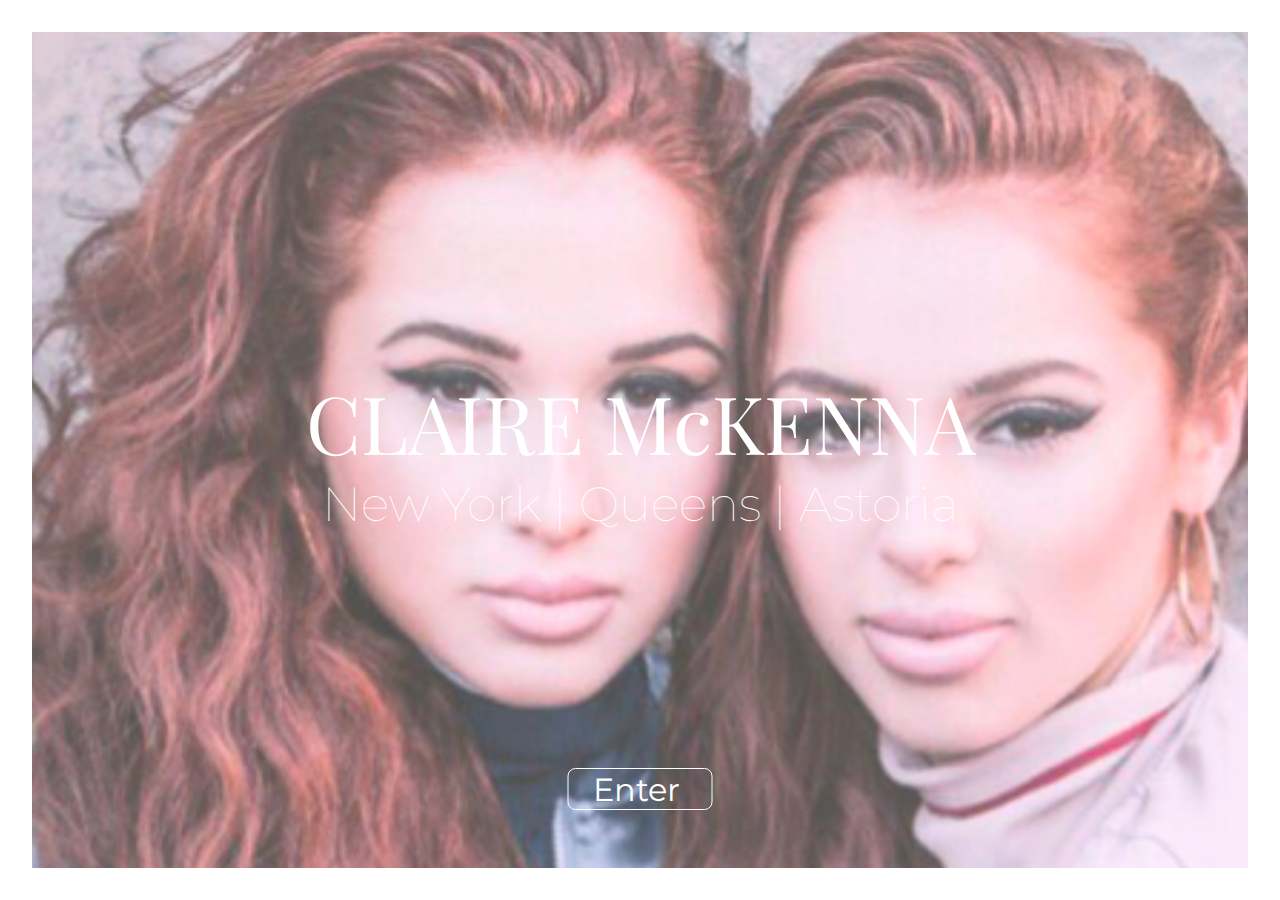
<file: index.html>
<!DOCTYPE html>
<html lang="en">

<head>
  <meta charset="UTF-8" />
  <meta http-equiv="X-UA-Compatible" content="IE=edge" />
  <meta name="viewport" content="width=device-width, initial-scale=1.0" />
  <title>Claire McKenna New York Home</title>
  <!-- SEO -->
  <meta name="description" content="Claire McKenna - Queens Astoria and New York with Irish Roots Photos">
  <!-- <link rel="stylesheet" href="/landing page.css"> -->
  <link rel="stylesheet" href="style.css" />
</head>

<body class="lp-body">
  <a href="./photography/queens.html" class="lp-name">
    <h1 id="lp-heading">CLAIRE McKENNA</h1>
    <h2 class="subTitle">New York | Queens | Astoria</h2>
  </a>
  <a href="./home.html" class="enter">Enter <span></span> </a>
  <section class="lp-section">
    <a href="./photography/queens.html" class="slideshow">
      <picture>
        <!-- <source srcset="/photography/Images/Pages/Landing-page/mobile/Untitled-1.jpg" media="(max-width: 500px)"> -->
        <img class="lpImage" src="./photography/Images/Pages/Landing-page/1.png" alt="Claire McKenna Queens" />
      </picture>
      <picture>
        <!-- <source srcset="/photography/Images/Pages/Landing-page/mobile/Untitled-6.jpg" media="(max-width: 500px)"> -->
        <img class="lpImage" src="./photography/Images/Pages/Landing-page/2.png" alt="Irish sisters Claire McKenna and Sarah McKenna from Queens" />
      </picture>
      <picture>
        <!-- <source srcset="/photography/Images/Pages/Landing-page/mobile/Untitled-3.jpg" media="(max-width: 500px)"> -->
        <img class="lpImage" src="./photography/Images/Pages/Landing-page/3.png" alt="Irish sisters Claire McKenna and Sarah McKenna from Queens, Astoria, New York" />
      </picture>
      <picture>
        <!-- <source srcset="/photography/Images/Pages/Landing-page/mobile/Untitled-4.jpg" media="(max-width: 500px)"> -->
        <img class="lpImage" src="./photography/Images/Pages/Landing-page/4.png" alt="Irish girl Claire McKenna" />
      </picture>
      <picture>
        <!-- <source srcset="/photography/Images/Pages/Landing-page/mobile/Untitled-7.jpg" media="(max-width: 500px)"> -->
        <img class="lpImage" src="./photography/Images/Pages/Landing-page/5.png" alt="Irish sisters Claire McKenna and Sarah McKenna in Queens New York" />
      </picture>
    </a>
  </section>

  <script src="https://code.jquery.com/jquery-1.12.3.js" integrity="sha256-1XMpEtA4eKXNNpXcJ1pmMPs8JV+nwLdEqwiJeCQEkyc="
    crossorigin="anonymous"></script>
  <script>
    $(".slideshow > picture:gt(0)").hide();
    setInterval(function () {
      $(".slideshow > picture:first")
        .fadeOut(500)
        .next()
        .fadeIn(500)
        .end()
        .appendTo(".slideshow");
    }, 2000);
  </script>
</body>

</html>
</file>
<file: style.css>
@import url("https://fonts.googleapis.com/css2?family=Lora&family=Montserrat:wght@500&display=swap");
@import url('https://fonts.googleapis.com/css2?family=Playfair+Display:wght@400;600&display=swap');

* {
  box-sizing: border-box;
  list-style: none;
  text-decoration: none;
  color: white;
  font-family: "Montserrat", sans-serif;
  margin: 0;
  padding: 0;
  /* background-color: #f5f5f5; */
}

.subTitle {
  font-weight: lighter;
  font-size: larger;
}

.website_container {
  width: 95%;
  margin: auto;
  max-width: 1920px;
  margin-top: 3.75rem;
}

@media only screen and (min-width: 720px) {
  .website_container {
    margin-top: 5.5rem;
  }
}

/* Slide Show */
.lpImage {
  display: block;
  width: 100%;
  height: 100%;
  object-fit: cover;
}

@media only screen and (max-width: 700px) {
  .lpImage {
    object-fit: contain;

  }
}

.slideshow {
  /* margin:auto; 
    width: 100%;
    padding: 1rem;
    height: 100vh; */
  position: relative;
  z-index: 2;
}

.slideshow>picture {
  height: calc(100vh - 2rem);
  width: calc(100vw - 2rem);
  position: absolute;
  top: 1rem;
  left: 1rem;
}

@media only screen and (min-width: 500px) {
  .slideshow>picture {
    height: calc(100vh - 4rem);
    width: calc(100vw - 4rem);
    top: 2rem;
    left: 2rem;
  }
}

.lp-section {
  position: relative;
  opacity: 0.8;
}

.lp-body {
  position: relative;
}

.lp-name {
  font-family: 'Playfair Display', serif !important;
  font-size: 1.5rem;
  font-weight: 400 !important;
  color: black;
  position: absolute;
  z-index: 10;
  top: 50vh;
  left: 50vw;
  transform: translate(-50%, -50%);
  width: 100%;
  text-align: center;
}

.lp-name>h1 .lp-name>p {
  background-color: transparent;

}

@media only screen and (min-width: 500px) {
  .lp-name {
    font-size: 2.5rem;
  }
}

#lp-heading {
  font-family: 'Playfair Display', serif !important;
  font-weight: 400 !important;

}

.enter {
  display: flex;
  font-size: 1.25rem;
  align-items: center;
  justify-content: center;
  gap: 0.5rem;
  border: rgb(255, 255, 255) 1px solid;
  max-width: fit-content;
  margin: auto;
  border-radius: 0.5rem;
  padding-block: 1.25rem;
  padding-inline: 1.5rem;
  position: absolute;
  bottom: 2rem;
  top: 90vh;
  left: 50vw;
  transform: translate(-50%, -50%);
  z-index: 3;
}

@media only screen and (min-width: 500px) {
  .enter {
    font-size: 2rem;
    border: rgb(255, 255, 255) 1.5px solid;
  }
}

img {
  width: 100%;
  min-height: 100%;
  display: block;
  object-fit: cover;
}

picture {
  all: unset;
}

.img-grid2 {
  display: grid;
  grid-template-columns: 1fr 1fr;
  gap: 0.5rem;

  grid-auto-flow: dense;
}

.int {
  grid-template-columns: 1fr;
}


@media only screen and (min-width: 500px) {
  .img-grid2 {
    grid-template-columns: repeat(auto-fit, minmax(250px, 1fr));
    gap: 1rem;

  }

  .int {
    grid-template-columns: repeat(auto-fit, minmax(300px, 1fr));
  }

}

@media only screen and (min-width: 1000px) {
  .int {
    grid-template-columns: repeat(auto-fit, minmax(500px, 1fr));
  }
}

.grid-interiors {
  grid-template-columns: repeat(auto-fit, minmax(500px, 1fr));
  gap: 4rem;
}

.interior-heading {
  display: block;
  margin-block: 2rem;
  text-align: left;
  border-bottom: black 2px solid;
  width: 80%;
  margin-top: 4rem;
  padding-bottom: 0.5rem;
}

.hyderabad-urban {
  grid-template-columns: repeat(auto-fit, minmax(325px, 1fr));
  /* column-count: 3; */
}

.hyderabad-urban>picture>img {
  max-width: auto;
  max-height: auto;
  display: inline-block;
  object-fit: cover;
}

.kritunga {
  grid-template-columns: repeat(auto-fit, minmax(500px, 1fr));
}

.pristine-estates {
  grid-template-columns: repeat(auto-fit, minmax(250px, 1fr));
}

.hs2 {
  grid-row: span 2;
}

.hs1 {
  grid-row: span 1;
}

.ws2 {
  grid-column: span 2;
}

.ws6 {
  grid-column: span 4;
}

/* about me */
.aboutMe-wrapper {
  display: flex;
  flex-direction: column;
  gap: 5%;
  justify-content: center;
  align-items: center;
  width: 90%;
  margin: auto;
  padding-top: 10rem;

}

.aboutMe-content {
  display: flex;
  flex-direction: column;
  align-items: left;
  justify-content: center;
  padding-bottom: 2rem;
}



.aboutMe-content>p {
  max-width: 60ch;
  font-size: 1.25rem;
}

.aboutMe-content>h3 {
  font-size: 28px;
}

.about-me-img {
  max-height: 90vh;
}

.about-me-img>img {
  height: 700px;
}

@media only screen and (min-width: 720px) {
  .aboutMe-wrapper {
    padding-top: 10rem;
  }

  .aboutMe-content>p {
    font-size: 1.75rem;

  }
}

/* Contact Form */

.formContent {
  display: block;
  margin: auto;
  width: 75%;
  margin-top: 12rem;
}

@media only screen and (min-width: 720px) {
  .formContent {
    /* width: 50%; */
    max-width: 700px;

  }
}

.cont-page {
  background-color: #f5f5f5;
}

.half>* {
  all: unset;
  display: block;
  width: 100%;
  margin-top: 1rem;
  margin-block: 0.8em;
  background-color: #fff;
  padding-block: 1em;
  padding-inline: 1em;
  border-radius: 10px;
  box-shadow: 0 2px 1px rgb(0 0 0 / 10%);
}

#input-submit {
  text-align: center;
  color: #f5f5f5;
  background-color: rgb(68, 68, 68);
  width: 50%;
  /* margin: auto; */
  cursor: pointer;
}

/* Display text on hover */
.picture-container {
  position: relative;
  cursor: pointer;
  font-size: 1rem;
  font-weight: 400;
}

.image {
  opacity: 1;
  transition: 0.5s ease;
  backface-visibility: hidden;
}

.middle {
  transition: 0.5s ease;
  opacity: 0;
  position: absolute;
  top: 50%;
  left: 50%;
  transform: translate(-50%, -50%);
  -ms-transform: translate(-50%, -50%);
  text-align: center;
}

.picture-container:hover .image {
  opacity: 0.3;
}

.picture-container:hover .middle {
  opacity: 1;
}

.text {
  background-color: #2c2c2c;
  color: white;
  font-size: 16px;
  padding: 16px 32px;
}



float {
  position: fixed;
  width: 60px;
  height: 60px;
  bottom: 12px;
  right: 12px;
  background-color: #25d366;
  color: #FFF;
  border-radius: 50px;
  text-align: center;
  font-size: 30px;
  box-shadow: 2px 2px 3px #999;
  z-index: 100;
}

.my-float {
  margin-top: 16px;
}

.wa-float {
  position: fixed;
  width: 50px;
  height: 50px;
  bottom: 12px;
  right: 1.5vw;
  background-color: #25D366;
  padding: 0.6rem;
  border-radius: 1000px;
}

@media only screen and (min-width: 720px) {
  .wa-float {
    width: 70px;
    height: 70px;
    padding: 0.8rem;
  }
}
</file>
